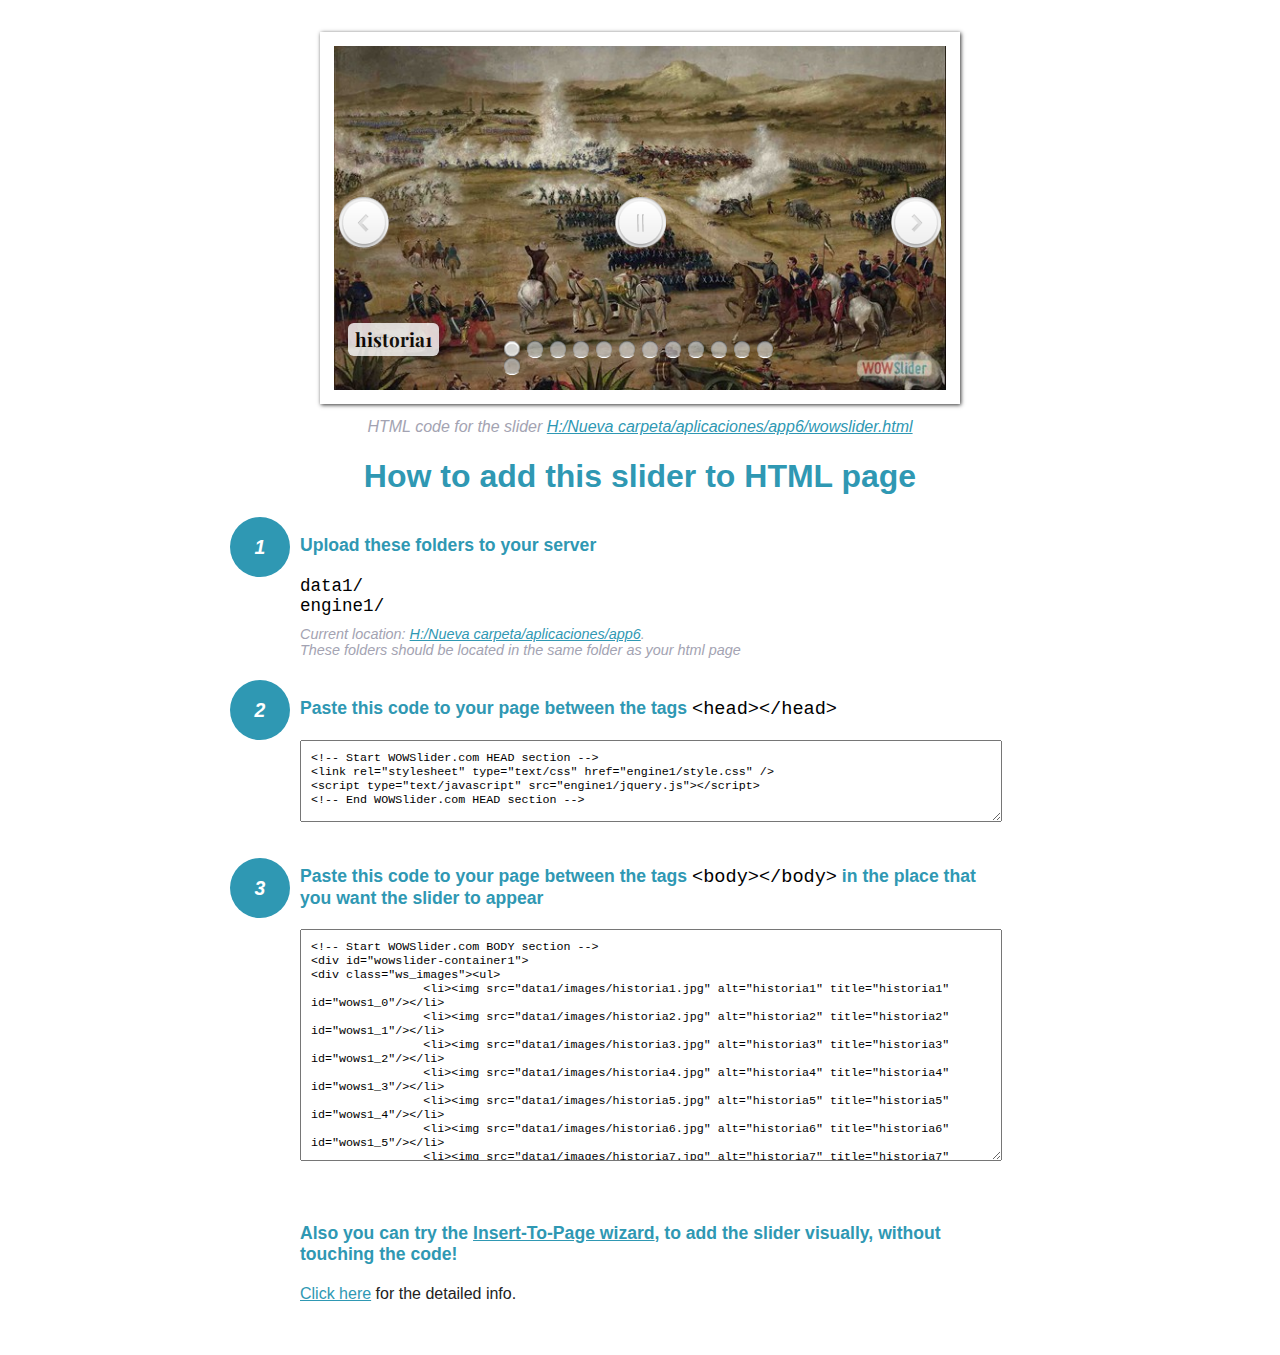
<file: wowslider-howto.html>
<!DOCTYPE html>
<html>
<head>
	<title>WOWSlider</title>
	<meta http-equiv="content-type" content="text/html; charset=utf-8" />
	<meta name="description" content="WOWSlider" />
	
	<!-- Start WOWSlider.com HEAD section --> <!-- add to the <head> of your page -->
	<link rel="stylesheet" type="text/css" href="engine1/style.css" />
	<script type="text/javascript" src="engine1/jquery.js"></script>
	<!-- End WOWSlider.com HEAD section -->


<style>
.instuction {
	font-family: sans-serif, Arial;
	display: block;
	margin: 0 auto;
	max-width: 820px;
	width: 100%;
	padding: 0 70px;
	color: #222;
	-webkit-box-sizing: border-box;
	-moz-box-sizing: border-box;
	box-sizing: border-box;
}
.instuction h1 img {
	max-width: 170px;
	vertical-align: middle;
	margin-bottom: 10px;
}
.instuction h1 {
	color: #2F98B3;
	text-align: center;
}
.instuction h2 {
	position: relative;
	font-size: 1.1em;
	color: #2F98B3;
	margin-bottom: 20px;
	margin-top: 40px;
}
.instuction h2 span.num {
	position: absolute;
	left: -70px;
	top: -18px;
	display: inline-block;
	vertical-align: middle;
	font-style: italic;
	font-size: 1.1em;
	width: 60px;
	height: 60px;
	line-height: 60px;
	text-align: center;
	background: #2F98B3;
	color: #fff;
	border-radius: 50%;
}
.instuction .mono {
	color: #000;
	font-family: monospace;
	font-size: 1.3em;
	font-weight: normal;
}
.instuction li.mono {
	font-size: 1.5em;
}

.instuction ul {
	font-size: 0.9em;
	margin-top: 0;
	padding-left: 0;
	list-style: none;
}
.instuction .note {
	color: #A3A3B2;
	font-style: italic;
	padding-top: 10px;
}
.instuction p.note {
	text-align: center;
	padding-top: 0;
	margin-top: 4px;
}
.instuction textarea {
	font-size: 0.9em;
	min-height: 60px;
	padding: 10px;
	margin: 0;
	overflow: auto;
	max-width: 100%;
	width: 100%;
}
.instuction a,
.instuction a:visited {
	color: #2F98B3;
}
</style>


</head>
<body style="margin:auto">

<br>

<!-- Start WOWSlider.com BODY section --> <!-- add to the <body> of your page -->
<div id="wowslider-container1">
<div class="ws_images"><ul>
		<li><img src="data1/images/historia1.jpg" alt="historia1" title="historia1" id="wows1_0"/></li>
		<li><img src="data1/images/historia2.jpg" alt="historia2" title="historia2" id="wows1_1"/></li>
		<li><img src="data1/images/historia3.jpg" alt="historia3" title="historia3" id="wows1_2"/></li>
		<li><img src="data1/images/historia4.jpg" alt="historia4" title="historia4" id="wows1_3"/></li>
		<li><img src="data1/images/historia5.jpg" alt="historia5" title="historia5" id="wows1_4"/></li>
		<li><img src="data1/images/historia6.jpg" alt="historia6" title="historia6" id="wows1_5"/></li>
		<li><img src="data1/images/historia7.jpg" alt="historia7" title="historia7" id="wows1_6"/></li>
		<li><img src="data1/images/historia8.jpg" alt="historia8" title="historia8" id="wows1_7"/></li>
		<li><img src="data1/images/historia9.jpg" alt="historia9" title="historia9" id="wows1_8"/></li>
		<li><img src="data1/images/historia10.jpg" alt="historia10" title="historia10" id="wows1_9"/></li>
		<li><img src="data1/images/historia11.jpg" alt="historia11" title="historia11" id="wows1_10"/></li>
		<li><a href="http://wowslider.com"><img src="data1/images/historia12.jpg" alt="http://wowslider.com/" title="historia12" id="wows1_11"/></a></li>
		<li><img src="data1/images/historia13.jpg" alt="historia13" title="historia13" id="wows1_12"/></li>
	</ul></div>
	<div class="ws_bullets"><div>
		<a href="#" title="historia1"><span><img src="data1/tooltips/historia1.jpg" alt="historia1"/>1</span></a>
		<a href="#" title="historia2"><span><img src="data1/tooltips/historia2.jpg" alt="historia2"/>2</span></a>
		<a href="#" title="historia3"><span><img src="data1/tooltips/historia3.jpg" alt="historia3"/>3</span></a>
		<a href="#" title="historia4"><span><img src="data1/tooltips/historia4.jpg" alt="historia4"/>4</span></a>
		<a href="#" title="historia5"><span><img src="data1/tooltips/historia5.jpg" alt="historia5"/>5</span></a>
		<a href="#" title="historia6"><span><img src="data1/tooltips/historia6.jpg" alt="historia6"/>6</span></a>
		<a href="#" title="historia7"><span><img src="data1/tooltips/historia7.jpg" alt="historia7"/>7</span></a>
		<a href="#" title="historia8"><span><img src="data1/tooltips/historia8.jpg" alt="historia8"/>8</span></a>
		<a href="#" title="historia9"><span><img src="data1/tooltips/historia9.jpg" alt="historia9"/>9</span></a>
		<a href="#" title="historia10"><span><img src="data1/tooltips/historia10.jpg" alt="historia10"/>10</span></a>
		<a href="#" title="historia11"><span><img src="data1/tooltips/historia11.jpg" alt="historia11"/>11</span></a>
		<a href="#" title="historia12"><span><img src="data1/tooltips/historia12.jpg" alt="historia12"/>12</span></a>
		<a href="#" title="historia13"><span><img src="data1/tooltips/historia13.jpg" alt="historia13"/>13</span></a>
	</div></div><div class="ws_script" style="position:absolute;left:-99%"><a href="http://wowslider.com">slider</a> by WOWSlider.com v8.7</div>
<div class="ws_shadow"></div>
</div>	
<script type="text/javascript" src="engine1/wowslider.js"></script>
<script type="text/javascript" src="engine1/script.js"></script>
<!-- End WOWSlider.com BODY section -->


<div class="instuction">
	<p class="note">HTML code for the slider <a href="file:///H:/Nueva carpeta/aplicaciones/app6/wowslider.html">H:/Nueva carpeta/aplicaciones/app6/wowslider.html</a></p>

	<h1>
		How to add this slider to HTML page
	</h1>

	<h2><span class="num">1</span> Upload these folders to your server</h2>
	<ul>
		<li class="mono">data1/</li>
		<li class="mono">engine1/</li>
		<li class="note">Current location: <a href="file:///H:/Nueva carpeta/aplicaciones/app6">H:/Nueva carpeta/aplicaciones/app6</a>. <br>These folders should be located in the same folder as your html page</li>
	</ul>

	<h2><span class="num">2</span> Paste this code to your page between the tags <span class="mono">&lt;head&gt;&lt;/head&gt;</span></h2>
	<textarea onclick="this.select()">&lt;!-- Start WOWSlider.com HEAD section --&gt;
&lt;link rel=&quot;stylesheet&quot; type=&quot;text/css&quot; href=&quot;engine1/style.css&quot; /&gt;
&lt;script type=&quot;text/javascript&quot; src=&quot;engine1/jquery.js&quot;&gt;&lt;/script&gt;
&lt;!-- End WOWSlider.com HEAD section --&gt;</textarea>


	<h2><span class="num" style="top: -8px;">3</span> Paste this code to your page between the tags <span class="mono">&lt;body&gt;&lt;/body&gt;</span> in the place that you want the slider to appear</h2>
	<textarea onclick="this.select()" rows="15">&lt;!-- Start WOWSlider.com BODY section --&gt;
&lt;div id=&quot;wowslider-container1&quot;&gt;
&lt;div class=&quot;ws_images&quot;&gt;&lt;ul&gt;
		&lt;li&gt;&lt;img src=&quot;data1/images/historia1.jpg&quot; alt=&quot;historia1&quot; title=&quot;historia1&quot; id=&quot;wows1_0&quot;/&gt;&lt;/li&gt;
		&lt;li&gt;&lt;img src=&quot;data1/images/historia2.jpg&quot; alt=&quot;historia2&quot; title=&quot;historia2&quot; id=&quot;wows1_1&quot;/&gt;&lt;/li&gt;
		&lt;li&gt;&lt;img src=&quot;data1/images/historia3.jpg&quot; alt=&quot;historia3&quot; title=&quot;historia3&quot; id=&quot;wows1_2&quot;/&gt;&lt;/li&gt;
		&lt;li&gt;&lt;img src=&quot;data1/images/historia4.jpg&quot; alt=&quot;historia4&quot; title=&quot;historia4&quot; id=&quot;wows1_3&quot;/&gt;&lt;/li&gt;
		&lt;li&gt;&lt;img src=&quot;data1/images/historia5.jpg&quot; alt=&quot;historia5&quot; title=&quot;historia5&quot; id=&quot;wows1_4&quot;/&gt;&lt;/li&gt;
		&lt;li&gt;&lt;img src=&quot;data1/images/historia6.jpg&quot; alt=&quot;historia6&quot; title=&quot;historia6&quot; id=&quot;wows1_5&quot;/&gt;&lt;/li&gt;
		&lt;li&gt;&lt;img src=&quot;data1/images/historia7.jpg&quot; alt=&quot;historia7&quot; title=&quot;historia7&quot; id=&quot;wows1_6&quot;/&gt;&lt;/li&gt;
		&lt;li&gt;&lt;img src=&quot;data1/images/historia8.jpg&quot; alt=&quot;historia8&quot; title=&quot;historia8&quot; id=&quot;wows1_7&quot;/&gt;&lt;/li&gt;
		&lt;li&gt;&lt;img src=&quot;data1/images/historia9.jpg&quot; alt=&quot;historia9&quot; title=&quot;historia9&quot; id=&quot;wows1_8&quot;/&gt;&lt;/li&gt;
		&lt;li&gt;&lt;img src=&quot;data1/images/historia10.jpg&quot; alt=&quot;historia10&quot; title=&quot;historia10&quot; id=&quot;wows1_9&quot;/&gt;&lt;/li&gt;
		&lt;li&gt;&lt;img src=&quot;data1/images/historia11.jpg&quot; alt=&quot;historia11&quot; title=&quot;historia11&quot; id=&quot;wows1_10&quot;/&gt;&lt;/li&gt;
		&lt;li&gt;&lt;a href=&quot;http://wowslider.com&quot;&gt;&lt;img src=&quot;data1/images/historia12.jpg&quot; alt=&quot;http://wowslider.com/&quot; title=&quot;historia12&quot; id=&quot;wows1_11&quot;/&gt;&lt;/a&gt;&lt;/li&gt;
		&lt;li&gt;&lt;img src=&quot;data1/images/historia13.jpg&quot; alt=&quot;historia13&quot; title=&quot;historia13&quot; id=&quot;wows1_12&quot;/&gt;&lt;/li&gt;
	&lt;/ul&gt;&lt;/div&gt;
	&lt;div class=&quot;ws_bullets&quot;&gt;&lt;div&gt;
		&lt;a href=&quot;#&quot; title=&quot;historia1&quot;&gt;&lt;span&gt;&lt;img src=&quot;data1/tooltips/historia1.jpg&quot; alt=&quot;historia1&quot;/&gt;1&lt;/span&gt;&lt;/a&gt;
		&lt;a href=&quot;#&quot; title=&quot;historia2&quot;&gt;&lt;span&gt;&lt;img src=&quot;data1/tooltips/historia2.jpg&quot; alt=&quot;historia2&quot;/&gt;2&lt;/span&gt;&lt;/a&gt;
		&lt;a href=&quot;#&quot; title=&quot;historia3&quot;&gt;&lt;span&gt;&lt;img src=&quot;data1/tooltips/historia3.jpg&quot; alt=&quot;historia3&quot;/&gt;3&lt;/span&gt;&lt;/a&gt;
		&lt;a href=&quot;#&quot; title=&quot;historia4&quot;&gt;&lt;span&gt;&lt;img src=&quot;data1/tooltips/historia4.jpg&quot; alt=&quot;historia4&quot;/&gt;4&lt;/span&gt;&lt;/a&gt;
		&lt;a href=&quot;#&quot; title=&quot;historia5&quot;&gt;&lt;span&gt;&lt;img src=&quot;data1/tooltips/historia5.jpg&quot; alt=&quot;historia5&quot;/&gt;5&lt;/span&gt;&lt;/a&gt;
		&lt;a href=&quot;#&quot; title=&quot;historia6&quot;&gt;&lt;span&gt;&lt;img src=&quot;data1/tooltips/historia6.jpg&quot; alt=&quot;historia6&quot;/&gt;6&lt;/span&gt;&lt;/a&gt;
		&lt;a href=&quot;#&quot; title=&quot;historia7&quot;&gt;&lt;span&gt;&lt;img src=&quot;data1/tooltips/historia7.jpg&quot; alt=&quot;historia7&quot;/&gt;7&lt;/span&gt;&lt;/a&gt;
		&lt;a href=&quot;#&quot; title=&quot;historia8&quot;&gt;&lt;span&gt;&lt;img src=&quot;data1/tooltips/historia8.jpg&quot; alt=&quot;historia8&quot;/&gt;8&lt;/span&gt;&lt;/a&gt;
		&lt;a href=&quot;#&quot; title=&quot;historia9&quot;&gt;&lt;span&gt;&lt;img src=&quot;data1/tooltips/historia9.jpg&quot; alt=&quot;historia9&quot;/&gt;9&lt;/span&gt;&lt;/a&gt;
		&lt;a href=&quot;#&quot; title=&quot;historia10&quot;&gt;&lt;span&gt;&lt;img src=&quot;data1/tooltips/historia10.jpg&quot; alt=&quot;historia10&quot;/&gt;10&lt;/span&gt;&lt;/a&gt;
		&lt;a href=&quot;#&quot; title=&quot;historia11&quot;&gt;&lt;span&gt;&lt;img src=&quot;data1/tooltips/historia11.jpg&quot; alt=&quot;historia11&quot;/&gt;11&lt;/span&gt;&lt;/a&gt;
		&lt;a href=&quot;#&quot; title=&quot;historia12&quot;&gt;&lt;span&gt;&lt;img src=&quot;data1/tooltips/historia12.jpg&quot; alt=&quot;historia12&quot;/&gt;12&lt;/span&gt;&lt;/a&gt;
		&lt;a href=&quot;#&quot; title=&quot;historia13&quot;&gt;&lt;span&gt;&lt;img src=&quot;data1/tooltips/historia13.jpg&quot; alt=&quot;historia13&quot;/&gt;13&lt;/span&gt;&lt;/a&gt;
	&lt;/div&gt;&lt;/div&gt;&lt;div class=&quot;ws_script&quot; style=&quot;position:absolute;left:-99%&quot;&gt;&lt;a href=&quot;http://wowslider.com&quot;&gt;slider&lt;/a&gt; by WOWSlider.com v8.7&lt;/div&gt;
&lt;div class=&quot;ws_shadow&quot;&gt;&lt;/div&gt;
&lt;/div&gt;	
&lt;script type=&quot;text/javascript&quot; src=&quot;engine1/wowslider.js&quot;&gt;&lt;/script&gt;
&lt;script type=&quot;text/javascript&quot; src=&quot;engine1/script.js&quot;&gt;&lt;/script&gt;
&lt;!-- End WOWSlider.com BODY section --&gt;</textarea>

<br><br>
<h2>Also you can try the <a href="http://wowslider.com/help/add-wowslider-to-page-2.html" target="_blank">Insert-To-Page wizard</a>, to add the slider visually, without touching the code!</h2>
<p>
	<a href="http://wowslider.com/help/add-wowslider-to-page-2.html" target="_blank">Click here</a> for the detailed info.
</p>
</div>

<br><br>
</body>
</html>
</file>
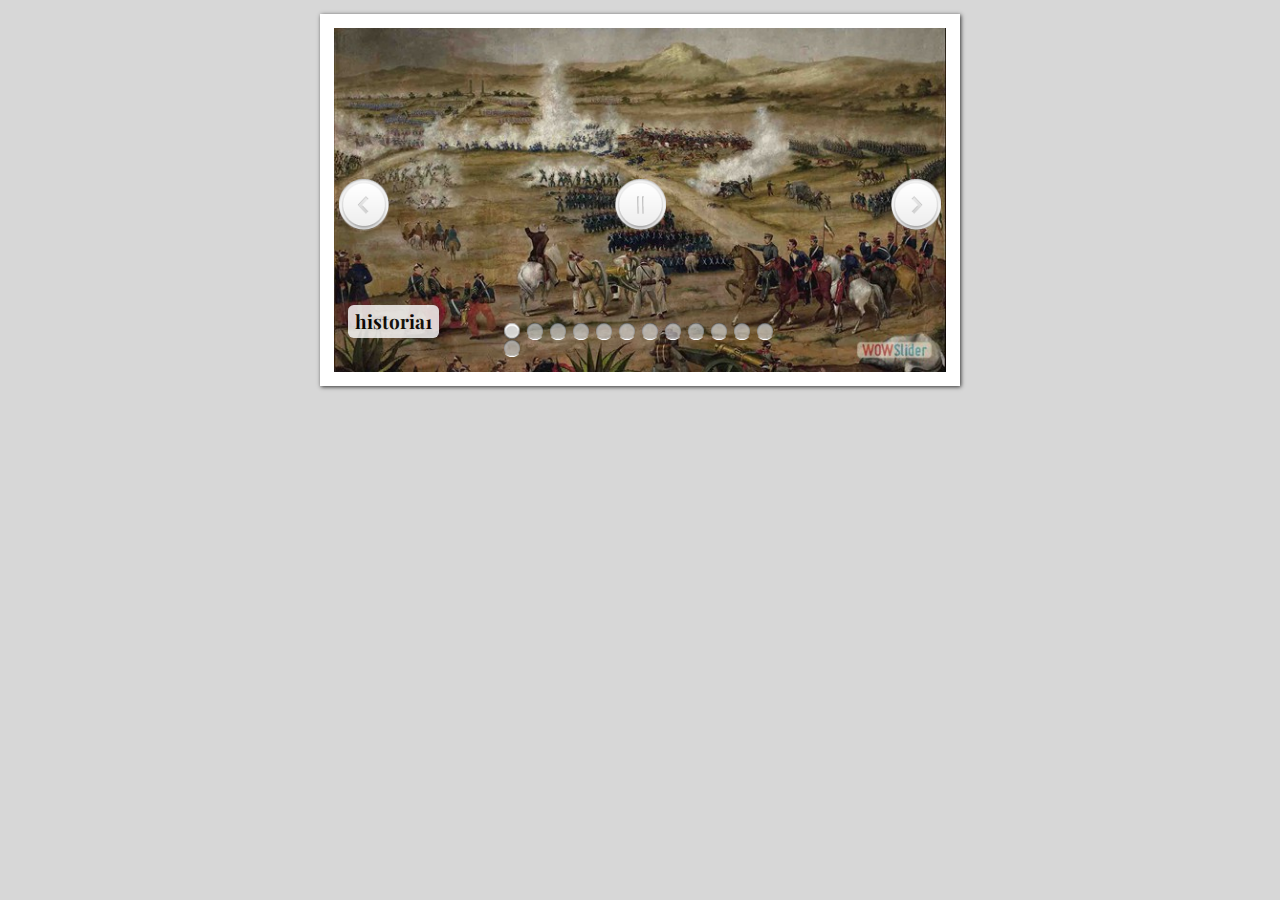
<file: wowslider.html>
<!DOCTYPE html>
<html>
<head>
	<title>Slider</title>
	<meta http-equiv="content-type" content="text/html; charset=utf-8" />
	<meta name="description" content="Made with WOW Slider - Create beautiful, responsive image sliders in a few clicks. Awesome skins and animations. Slider" />
	
	<!-- Start WOWSlider.com HEAD section --> <!-- add to the <head> of your page -->
	<link rel="stylesheet" type="text/css" href="engine1/style.css" />
	<script type="text/javascript" src="engine1/jquery.js"></script>
	<!-- End WOWSlider.com HEAD section -->

</head>
<body style="background-color:#d7d7d7;margin:auto">
	
	<!-- Start WOWSlider.com BODY section --> <!-- add to the <body> of your page -->
	<div id="wowslider-container1">
	<div class="ws_images"><ul>
		<li><img src="data1/images/historia1.jpg" alt="historia1" title="historia1" id="wows1_0"/></li>
		<li><img src="data1/images/historia2.jpg" alt="historia2" title="historia2" id="wows1_1"/></li>
		<li><img src="data1/images/historia3.jpg" alt="historia3" title="historia3" id="wows1_2"/></li>
		<li><img src="data1/images/historia4.jpg" alt="historia4" title="historia4" id="wows1_3"/></li>
		<li><img src="data1/images/historia5.jpg" alt="historia5" title="historia5" id="wows1_4"/></li>
		<li><img src="data1/images/historia6.jpg" alt="historia6" title="historia6" id="wows1_5"/></li>
		<li><img src="data1/images/historia7.jpg" alt="historia7" title="historia7" id="wows1_6"/></li>
		<li><img src="data1/images/historia8.jpg" alt="historia8" title="historia8" id="wows1_7"/></li>
		<li><img src="data1/images/historia9.jpg" alt="historia9" title="historia9" id="wows1_8"/></li>
		<li><img src="data1/images/historia10.jpg" alt="historia10" title="historia10" id="wows1_9"/></li>
		<li><img src="data1/images/historia11.jpg" alt="historia11" title="historia11" id="wows1_10"/></li>
		<li><a href="http://wowslider.com"><img src="data1/images/historia12.jpg" alt="http://wowslider.com/" title="historia12" id="wows1_11"/></a></li>
		<li><img src="data1/images/historia13.jpg" alt="historia13" title="historia13" id="wows1_12"/></li>
	</ul></div>
	<div class="ws_bullets"><div>
		<a href="#" title="historia1"><span><img src="data1/tooltips/historia1.jpg" alt="historia1"/>1</span></a>
		<a href="#" title="historia2"><span><img src="data1/tooltips/historia2.jpg" alt="historia2"/>2</span></a>
		<a href="#" title="historia3"><span><img src="data1/tooltips/historia3.jpg" alt="historia3"/>3</span></a>
		<a href="#" title="historia4"><span><img src="data1/tooltips/historia4.jpg" alt="historia4"/>4</span></a>
		<a href="#" title="historia5"><span><img src="data1/tooltips/historia5.jpg" alt="historia5"/>5</span></a>
		<a href="#" title="historia6"><span><img src="data1/tooltips/historia6.jpg" alt="historia6"/>6</span></a>
		<a href="#" title="historia7"><span><img src="data1/tooltips/historia7.jpg" alt="historia7"/>7</span></a>
		<a href="#" title="historia8"><span><img src="data1/tooltips/historia8.jpg" alt="historia8"/>8</span></a>
		<a href="#" title="historia9"><span><img src="data1/tooltips/historia9.jpg" alt="historia9"/>9</span></a>
		<a href="#" title="historia10"><span><img src="data1/tooltips/historia10.jpg" alt="historia10"/>10</span></a>
		<a href="#" title="historia11"><span><img src="data1/tooltips/historia11.jpg" alt="historia11"/>11</span></a>
		<a href="#" title="historia12"><span><img src="data1/tooltips/historia12.jpg" alt="historia12"/>12</span></a>
		<a href="#" title="historia13"><span><img src="data1/tooltips/historia13.jpg" alt="historia13"/>13</span></a>
	</div></div><div class="ws_script" style="position:absolute;left:-99%"><a href="http://wowslider.com">slider</a> by WOWSlider.com v8.7</div>
	<div class="ws_shadow"></div>
	</div>	
	<script type="text/javascript" src="engine1/wowslider.js"></script>
	<script type="text/javascript" src="engine1/script.js"></script>
	<!-- End WOWSlider.com BODY section -->

</body>
</html>
</file>
<file: engine1/style.css>
/*
 *	generated by WOW Slider 8.7
 *	template Calm
 */
@import url(https://fonts.googleapis.com/css?family=Playfair+Display&subset=latin,cyrillic,latin-ext);
#wowslider-container1 { 
	display: table;
	zoom: 1; 
	position: relative;
	width: 100%;
	max-width: 640px;
	max-height:360px;
	margin:14px auto 14px;
	z-index:90;
	text-align:left; /* reset align=center */
	font-size: 10px;
	text-shadow: none; /* fix some user styles */

	/* reset box-sizing (to boostrap friendly) */
	-webkit-box-sizing: content-box;
	-moz-box-sizing: content-box;
	box-sizing: content-box; 
}
* html #wowslider-container1{ width:640px }
#wowslider-container1 .ws_images ul{
	position:relative;
	width: 10000%; 
	height:100%;
	left:0;
	list-style:none;
	margin:0;
	padding:0;
	border-spacing:0;
	overflow: visible;
	/*table-layout:fixed;*/
}
#wowslider-container1 .ws_images ul li{
	position: relative;
	width:1%;
	height:100%;
	line-height:0; /*opera*/
	overflow: hidden;
	float:left;
	/*font-size:0;*/
	padding:0 0 0 0 !important;
	margin:0 0 0 0 !important;
}

#wowslider-container1 .ws_images{
	position: relative;
	left:0;
	top:0;
	height:100%;
	max-height:360px;
	max-width: 640px;
	vertical-align: top;
	border:14px solid #FFFFFF;
	overflow: hidden;
}
#wowslider-container1 .ws_images ul a{
	width:100%;
	height:100%;
	max-height:360px;
	display:block;
	color:transparent;
}
#wowslider-container1 img{
	max-width: none !important;
}
#wowslider-container1 .ws_images .ws_list img,
#wowslider-container1 .ws_images > div > img{
	width:100%;
	border:none 0;
	max-width: none;
	padding:0;
	margin:0;
}
#wowslider-container1 .ws_images > div > img {
	max-height:360px;
}

#wowslider-container1 .ws_images iframe {
	position: absolute;
	z-index: -1;
}

#wowslider-container1 .ws-title > div {
	display: inline-block !important;
}

#wowslider-container1 a{ 
	text-decoration: none; 
	outline: none; 
	border: none; 
}

#wowslider-container1  .ws_bullets { 
	float: left;
	position:absolute;
	z-index:70;
}
#wowslider-container1  .ws_bullets div{
	position:relative;
	float:left;
	font-size: 0px;
}
/* compatibility with Joomla styles */
#wowslider-container1  .ws_bullets a {
	line-height: 0;
}

#wowslider-container1  .ws_script{
	display:none;
}
#wowslider-container1 sound, 
#wowslider-container1 object{
	position:absolute;
}

/* prevent some of users reset styles */
#wowslider-container1 .ws_effect {
	position: static;
	width: 100%;
	height: 100%;
}

#wowslider-container1 .ws_photoItem {
	border: 2em solid #fff;
	margin-left: -2em;
	margin-top: -2em;
}
#wowslider-container1 .ws_cube_side {
	background: #A6A5A9;
}


#wowslider-container1.ws_gestures {
	cursor: -webkit-grab;
	cursor: -moz-grab;
	cursor: url("[data-uri]"), move;
}
#wowslider-container1.ws_gestures.ws_grabbing {
	cursor: -webkit-grabbing;
	cursor: -moz-grabbing;
	cursor: url("[data-uri]"), move;
}

/* hide controls when video start play */
#wowslider-container1.ws_video_playing .ws_bullets,
#wowslider-container1.ws_video_playing .ws_fullscreen,
#wowslider-container1.ws_video_playing .ws_next,
#wowslider-container1.ws_video_playing .ws_prev {
	display: none;
}


/* youtube/vimeo buttons */
#wowslider-container1 .ws_video_btn {
	position: absolute;
	display: none;
	cursor: pointer;
	top: 0;
	left: 0;
	width: 100%;
	height: 100%;
	z-index: 55;
}
#wowslider-container1 .ws_video_btn.ws_youtube,
#wowslider-container1 .ws_video_btn.ws_vimeo {
	display: block;
}
#wowslider-container1 .ws_video_btn div {
	position: absolute;
	background-image: url(./playvideo.png);
	background-size: 200%;
	top: 50%;
	left: 50%;
	width: 7em;
	height: 5em;
	margin-left: -3.5em;
	margin-top: -2.5em;
}
#wowslider-container1 .ws_video_btn.ws_youtube div {
	background-position: 0 0;
}
#wowslider-container1 .ws_video_btn.ws_youtube:hover div {
	background-position: 100% 0;
}
#wowslider-container1 .ws_video_btn.ws_vimeo div {
	background-position: 0 100%;
}
#wowslider-container1 .ws_video_btn.ws_vimeo:hover div {
	background-position: 100% 100%;
}

#wowslider-container1 .ws_playpause.ws_hide {
	display: none !important;
}

#wowslider-container1  .ws_bullets { 
	padding: 5px; 
}
#wowslider-container1 .ws_bullets a { 
	width:16px;
	height:17px;
	background: url(./bullet.png) left top;
	float: left; 
	text-indent: -4000px; 
	position:relative;
	margin-left:7px;
	color:transparent;
}
#wowslider-container1 .ws_bullets a:hover{
	background-position: 0 50%;
}
#wowslider-container1 .ws_bullets a.ws_selbull{
	background-position: 0 100%;
}
#wowslider-container1 a.ws_next, #wowslider-container1 a.ws_prev {
	background-size: 200%;
	position:absolute;
	top:50%;
	margin-top:-2.2em;
	z-index:60;
	height: 5.4em;
	width: 5.3em;
	background-image: url(./arrows.png);
}
#wowslider-container1 a.ws_next{
	background-position: 100% 0;
	right:0.5em;
}
#wowslider-container1 a.ws_prev {
	left:0.5em;
	background-position: 0 0; 
}
#wowslider-container1 a.ws_next:hover{
	background-position: 100% 100%;
}
#wowslider-container1 a.ws_prev:hover {
	background-position: 0 100%; 
}

/*playpause*/
#wowslider-container1 .ws_playpause {
    width: 5.3em;
    height: 5.4em;
    position: absolute;
    top: 50%;
    left: 50%;
    margin-left: -2.6em;
    margin-top: -2.2em;
    z-index: 59;
	background-size: 100%;
}

#wowslider-container1 .ws_pause {
    background-image: url(./pause.png);
}

#wowslider-container1 .ws_play {
    background-image: url(./play.png);
}

#wowslider-container1 .ws_pause:hover, #wowslider-container1 .ws_play:hover {
    background-position: 100% 100% !important;
}/* bottom center */
#wowslider-container1  .ws_bullets {
    bottom: 10px;
	left:50%;
}
#wowslider-container1  .ws_bullets div{
	left:-50%;
}
#wowslider-container1 .ws-title{
	position:absolute;
	display:block;
	font: 2em 'Playfair Display', Palatino Linotype, Book Antiqua, Palatino, serif;
	bottom: 0;
	left: 0;
	margin:1.8em 0.75em;
	color:#000000;
	z-index: 50;
	line-height: 1em;
	font-weight: bold;
}
#wowslider-container1 .ws-title div,#wowslider-container1 .ws-title span{
	display:inline-block;
	padding:0.35em;
	background:#FFFFFF;
	border-radius:0.3em;
	-moz-border-radius:0.3em;
	-webkit-border-radius:0.3em;
	opacity:0.8;
	filter:progid:DXImageTransform.Microsoft.Alpha(opacity=90);	
}
#wowslider-container1 .ws-title div{
	display:block;
	margin-top:0.5em;
	font-size: 0.9em;
	font-weight: normal;
}#wowslider-container1 .ws_images > ul{
	animation: wsBasic 52s infinite;
	-moz-animation: wsBasic 52s infinite;
	-webkit-animation: wsBasic 52s infinite;
}
@keyframes wsBasic{0%{left:-0%} 3.85%{left:-0%} 7.69%{left:-100%} 11.54%{left:-100%} 15.38%{left:-200%} 19.23%{left:-200%} 23.08%{left:-300%} 26.92%{left:-300%} 30.77%{left:-400%} 34.62%{left:-400%} 38.46%{left:-500%} 42.31%{left:-500%} 46.15%{left:-600%} 50%{left:-600%} 53.85%{left:-700%} 57.69%{left:-700%} 61.54%{left:-800%} 65.38%{left:-800%} 69.23%{left:-900%} 73.08%{left:-900%} 76.92%{left:-1000%} 80.77%{left:-1000%} 84.62%{left:-1100%} 88.46%{left:-1100%} 92.31%{left:-1200%} 96.15%{left:-1200%} }
@-moz-keyframes wsBasic{0%{left:-0%} 3.85%{left:-0%} 7.69%{left:-100%} 11.54%{left:-100%} 15.38%{left:-200%} 19.23%{left:-200%} 23.08%{left:-300%} 26.92%{left:-300%} 30.77%{left:-400%} 34.62%{left:-400%} 38.46%{left:-500%} 42.31%{left:-500%} 46.15%{left:-600%} 50%{left:-600%} 53.85%{left:-700%} 57.69%{left:-700%} 61.54%{left:-800%} 65.38%{left:-800%} 69.23%{left:-900%} 73.08%{left:-900%} 76.92%{left:-1000%} 80.77%{left:-1000%} 84.62%{left:-1100%} 88.46%{left:-1100%} 92.31%{left:-1200%} 96.15%{left:-1200%} }
@-webkit-keyframes wsBasic{0%{left:-0%} 3.85%{left:-0%} 7.69%{left:-100%} 11.54%{left:-100%} 15.38%{left:-200%} 19.23%{left:-200%} 23.08%{left:-300%} 26.92%{left:-300%} 30.77%{left:-400%} 34.62%{left:-400%} 38.46%{left:-500%} 42.31%{left:-500%} 46.15%{left:-600%} 50%{left:-600%} 53.85%{left:-700%} 57.69%{left:-700%} 61.54%{left:-800%} 65.38%{left:-800%} 69.23%{left:-900%} 73.08%{left:-900%} 76.92%{left:-1000%} 80.77%{left:-1000%} 84.62%{left:-1100%} 88.46%{left:-1100%} 92.31%{left:-1200%} 96.15%{left:-1200%} }

#wowslider-container1 .ws_images {
	box-shadow: 1px 1px 4px #333333;
	-moz-box-shadow: 1px 1px 4px #333333;
    -webkit-box-shadow: 1px 1px 4px #333333;
}
#wowslider-container1 .ws_bullets  a img{
	text-indent:0;
	display:block;
	bottom:20px;
	left:-43px;
	visibility:hidden;
	position:absolute;
    -moz-box-shadow: 0 1px 3px rgba(0, 0, 0, 0.4);
	box-shadow: 0 1px 3px rgba(0, 0, 0, 0.4);
    border: 4px solid #FFFFFF;
	border-radius:5px;
	-moz-border-radius:5px;
	max-width:none;
}
#wowslider-container1 .ws_bullets a:hover img{
	visibility:visible;
}

#wowslider-container1 .ws_bulframe div div{
	height:48px;
	overflow:visible;
	position:relative;
}
#wowslider-container1 .ws_bulframe div {
	left:0;
	overflow:hidden;
	position:relative;
	width:85px;
	background-color:#FFFFFF;
}
#wowslider-container1  .ws_bullets .ws_bulframe{
	display:none;
	bottom:20px;
	overflow:visible;
	position:absolute;
	cursor:pointer;
    -moz-box-shadow: 0 1px 3px rgba(0, 0, 0, 0.4);
	box-shadow: 0 1px 3px rgba(0, 0, 0, 0.4);
    border: 4px solid #FFFFFF;
	border-radius:5px;
	-moz-border-radius:5px;
}
#wowslider-container1 .ws_bulframe span{
	display:block;
	position:absolute;
	bottom:-10px;
	margin-left:-4px;
	left:43px;
	background:url(./triangle.png);
	width:15px;
	height:6px;
}#wowslider-container1 .ws_bulframe div div{
	height: auto;
}

@media all and (max-width:760px) {
	#wowslider-container1 .ws_fullscreen {
		display: block;
	}
}
@media all and (max-width:400px){
	#wowslider-container1 .ws_controls,
	#wowslider-container1 .ws_bullets,
	#wowslider-container1 .ws_thumbs{
		display: none
	}
}
</file>
